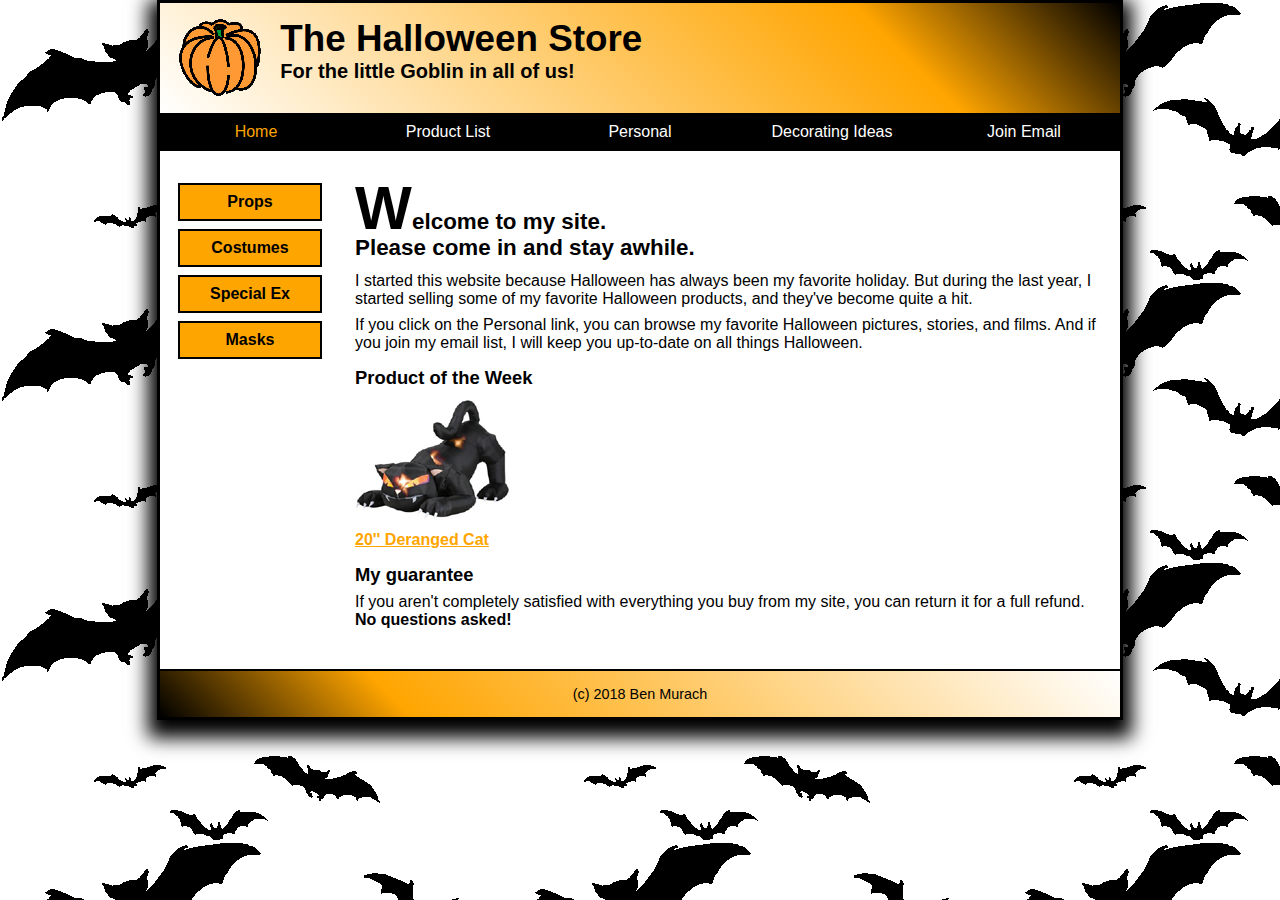
<file: index.html>
<!DOCTYPE html>

<html lang="en">

<head>
	<meta charset="utf-8" />
	<link rel="icon" type="image/x-icon" href="/images/favicon.ico">
	<link rel="stylesheet" href="styles/normalize.css">
	<link rel="stylesheet" href="styles/main.css">
	<title></title>
</head>

<body>

	<header>
		<img src="images/pumpkin.gif" alt="pumpkin ">
		<h2>The Halloween Store</h2>
		<h3>For the little Goblin in all of us!</h3>
	</header>

	<nav id="nav_menu">
		<ul>
			<li><a href="index.html" class="current">Home</a></li>
			<li><a href="products/index.html">Product List</a></li>
			<li><a href="#">Personal</a></li>
			<li><a href="#">Decorating Ideas</a>
			</li>
			<li><a href="#">Join Email</a></li>
		</ul>
	</nav>

	<section>
		<aside>
			<div id="nav_list">
				<ul>
					<li><a href="props.html">Props</a></li>
					<li><a href="costumes.html">Costumes</a></li>
					<li><a href="special.html">Special Ex</a></li>
					<li><a href="masks.html">Masks</a></li>
				</ul>
			</div>
		</aside>
		<div class="main-content">
			<h1>Welcome to my site. <br>Please come in and stay awhile.</h1>

			<p>I started this website because Halloween has always been my favorite holiday. But during the last year, I
				started selling some of my favorite Halloween products, and they've become quite a hit.</p>

			<p>If you click on the Personal link, you can browse my favorite Halloween pictures, stories, and films. And if
				you join my email list, I will keep you up-to-date on all things Halloween.</p>

			<p>
				<h2>Product of the Week</h2>
				<img src="images/cat1.jpg" alt="product of the week | cat">
				<a href="products/cat.html">20'' Deranged Cat</a>
			</p>
			<h2>My guarantee</h2>
			<p> If you aren't completely satisfied with everything you buy from my site, you can return it for a full refund.
				<b>No questions asked!</b>
			</p>
		</div>
	</section>

	<footer>
		<p>(c) 2018 Ben Murach</p>
	</footer>
</body>

</html>
</file>
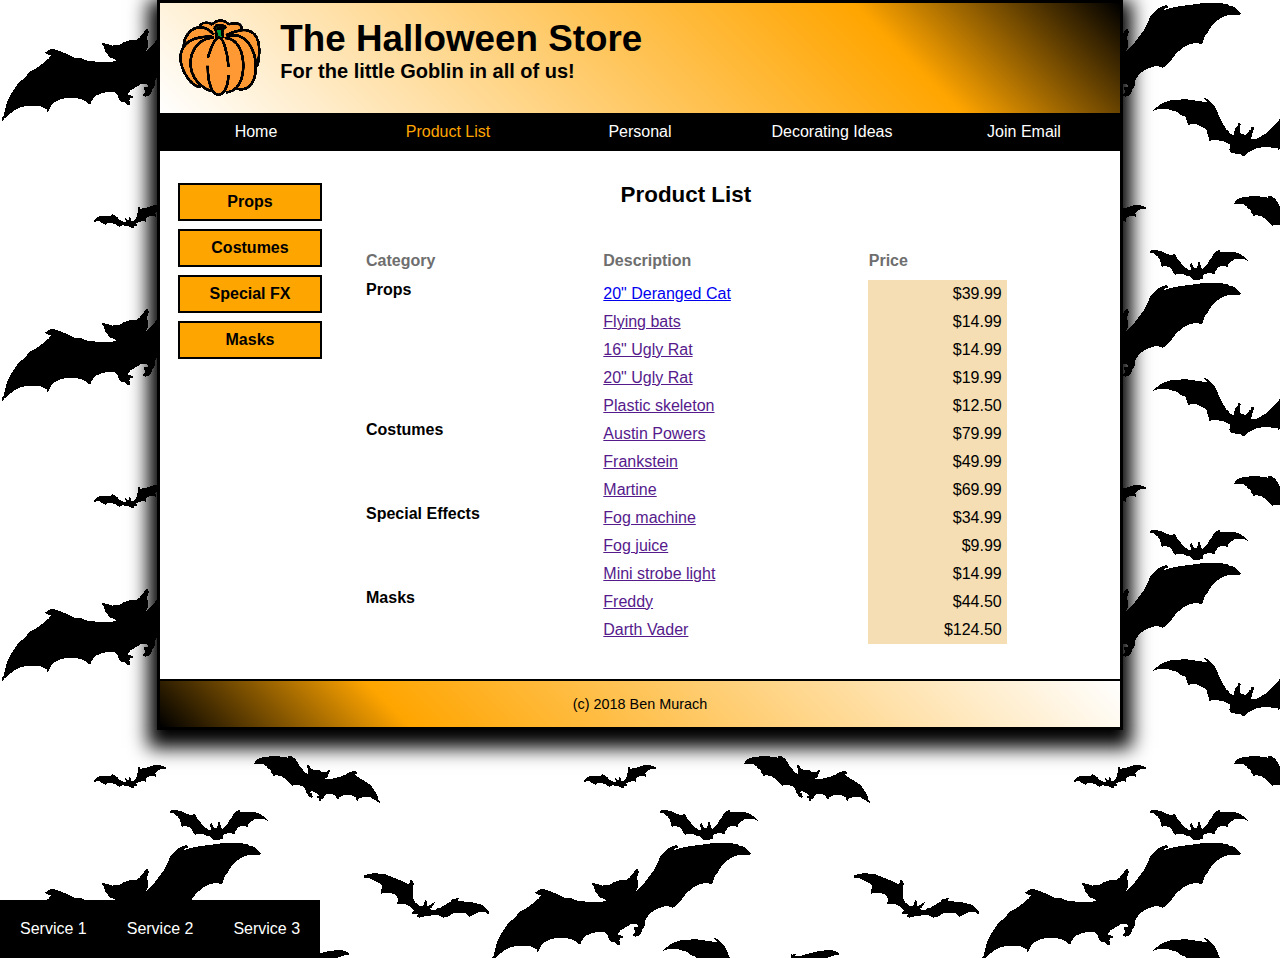
<file: products/index.html>
<!DOCTYPE html>

<html lang="en">

<head>
	<meta charset="utf-8" />
	<link rel="icon" type="image/x-icon" href="../images/favicon.ico">
	<link rel="stylesheet" href="../styles/normalize.css">
	<link rel="stylesheet" href="summary.css">
	<title>Halloween Store</title>
</head>

<body>

	<header>
		<img src="../images/pumpkin.gif" alt="pumpkin ">
		<h2>The Halloween Store</h2>
		<h3>For the little Goblin in all of us!</h3>
	</header>

	<nav id="nav_menu">
		<ul>
			<li style="float: left;"><a href="../index.html">Home</a></li>
			<li style="float: left;"><a href="index.html" class="current">Product List</a></li>
			<li style="float: left;"><a href="">Personal</a></li>
			<li style="float: left;"><a href="">Decorating Ideas</a>
				<ul class="submenu">
					<li><a href="#">Service 1</a></li>
					<li><a href="#">Service 2</a></li>
					<li><a href="#">Service 3</a></li>
				</ul>
			</li>
			<li style="float: left;"><a href="">Join Email</a></li>
		</ul>
	</nav>

	<section class="product-list-section">
		<aside id="left-aside">
			<div id="nav_list">
				<ul>
					<li><a href="props.html">Props</a></li>
					<li><a href="costumes.html">Costumes</a></li>
					<li><a href="special.html">Special FX</a></li>
					<li><a href="masks.html">Masks</a></li>
				</ul>
			</div>
		</aside>
		<div class="product-table-content">
			<h1>Product List</h1>
			<table>
				<thead>
					<tr>
						<td class="table-heading">Category</td>
						<td class="table-heading">Description</td>
						<td class="table-heading">Price</td>
					</tr>
				</thead>
				<tbody>
					<tr>
						<td rowspan="5" style="vertical-align: top; font-weight: 600;">Props</td>
						<td><a href="cat.html">20" Deranged Cat</a></td>
						<td class="rate-col">$39.99</td>
					</tr>
					<tr>
						<td><a href="">Flying bats</a></td>
						<td class="rate-col">$14.99</td>
					</tr>
					<tr>
						<td><a href="">16" Ugly Rat</a></td>
						<td class="rate-col">$14.99</td>
					</tr>
					<tr>
						<td><a href="">20" Ugly Rat</a></td>
						<td class="rate-col">$19.99</td>
					</tr>
					<tr>
						<td><a href="">Plastic skeleton</a></td>
						<td class="rate-col">$12.50</td>
					</tr>
					<tr>
						<td rowspan="3" style="vertical-align: top; font-weight: 600;">Costumes</td>
						<td><a href="">Austin Powers</a></td>
						<td class="rate-col">$79.99</td>
					</tr>
					<tr>
						<td><a href="">Frankstein</a></td>
						<td class="rate-col">$49.99</td>
					</tr>
					<tr>
						<td><a href="">Martine</a></td>
						<td class="rate-col">$69.99</td>
					</tr>

					<tr>
						<td rowspan="3" style="vertical-align: top; font-weight: 600;">Special Effects</td>
						<td><a href="">Fog machine</a></td>
						<td class="rate-col">$34.99</td>
					</tr>
					<tr>
						<td><a href="">Fog juice</a></td>
						<td class="rate-col">$9.99</td>
					</tr>
					<tr>
						<td><a href="">Mini strobe light</a></td>
						<td class="rate-col">$14.99</td>
					</tr>

					<tr>
						<td rowspan="2" style="vertical-align: top; font-weight: 600;">Masks</td>
						<td><a href="">Freddy</a></td>
						<td class="rate-col">$44.50</td>
					</tr>
					<tr>
						<td><a href="">Darth Vader</a></td>
						<td class="rate-col">$124.50</td>
					</tr>
				</tbody>
			</table>
		</div>
	</section>

	<footer>
		<p>(c) 2018 Ben Murach</p>
	</footer>
</body>

</html>
</file>
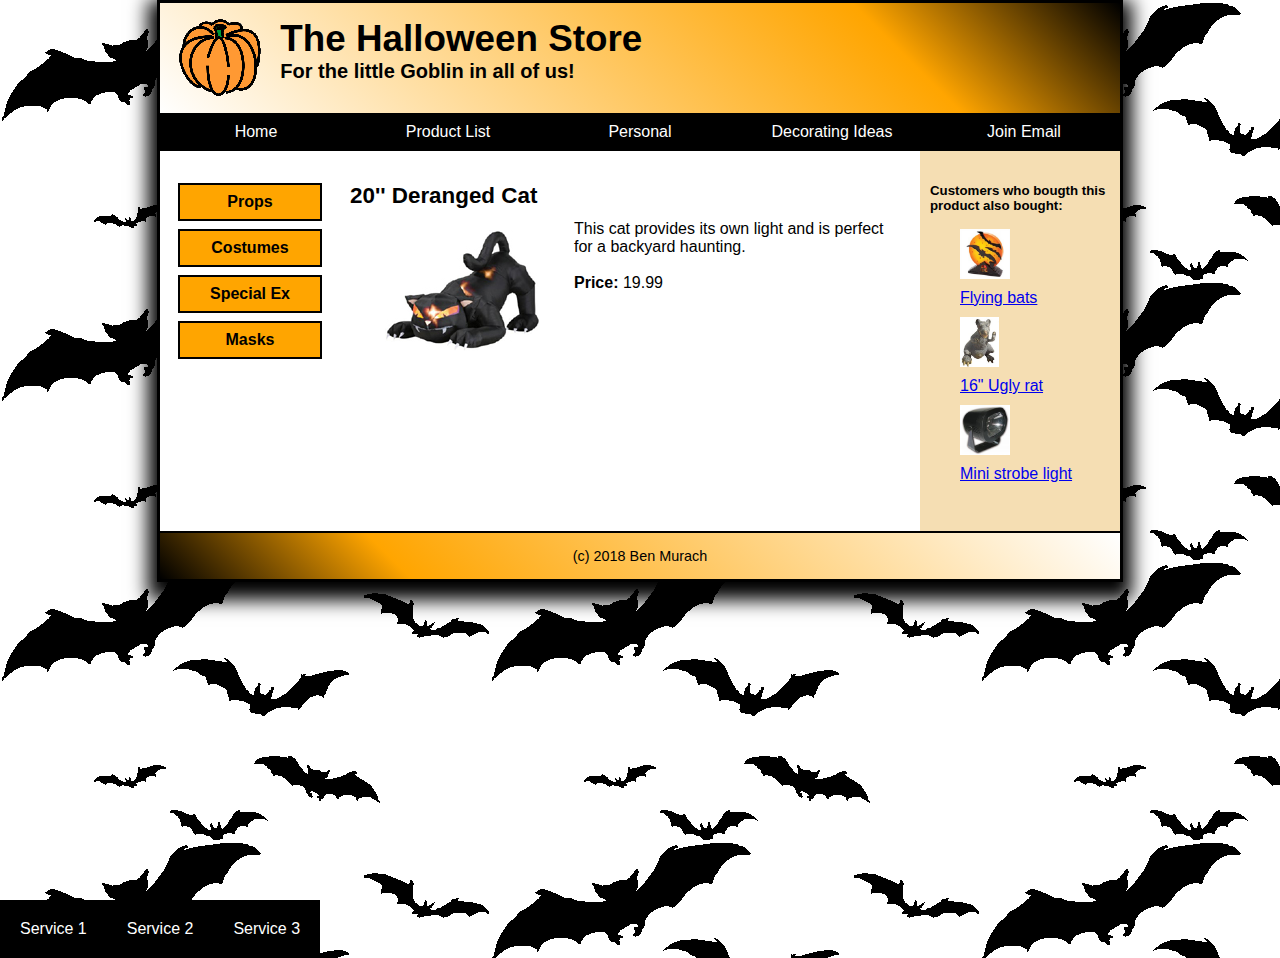
<file: products/cat.html>
<!DOCTYPE html>

<html lang="en">

<head>
	<meta charset="utf-8" />
	<link rel="icon" type="image/x-icon" href="../images/favicon.ico">
	<link rel="stylesheet" href="../styles/normalize.css">
	<link rel="stylesheet" href="product.css">
	<title>Deranged Cat</title>
</head>

<body>

	<header>
		<img src="../images/pumpkin.gif" alt="pumpkin ">
		<h2>The Halloween Store</h2>
		<h3>For the little Goblin in all of us!</h3>
	</header>

	<nav id="nav_menu">
		<ul>
			<li style="float: left;"><a href="../index.html">Home</a></li>
			<li style="float: left;"><a href="index.html">Product List</a></li>
			<li style="float: left;"><a href="">Personal</a></li>
			<li style="float: left;"><a href="">Decorating Ideas</a>
				<ul class="submenu">
					<li><a href="#">Service 1</a></li>
					<li><a href="#">Service 2</a></li>
					<li><a href="#">Service 3</a></li>
				</ul>
			</li>
			<li style="float: left;"><a href="">Join Email</a></li>
		</ul>
	</nav>

	<section>
		<aside id="left-aside">
			<div id="nav_list">
				<ul>
					<li><a href="props.html">Props</a></li>
					<li><a href="costumes.html">Costumes</a></li>
					<li><a href="special.html">Special Ex</a></li>
					<li><a href="masks.html">Masks</a></li>
				</ul>
			</div>
		</aside>
		<div class="product-content">
			<h1>20'' Deranged Cat</h1>
			<div class="product-detail">
				<img src="../images/cat1.jpg" alt="product of the week | cat" />
				<div>
					<span>This cat provides its own light and is perfect for a backyard haunting.</span>
					<br><br>
					<span><b>Price:</b> 19.99</span>
				</div>
			</div>
		</div>
		<aside id="right-aside">
			<h5>Customers who bougth this product also bought:</h5>
			<ul style="list-style: none;">
				<li><img src="../images/flying_bats.jpg" alt="flying bats" height="50px"></li>
				<li><a href="#">Flying bats</a></li>
				<li><img src="../images/rat1.jpg" alt="flying bats" height="50px"></li>
				<li><a href="#">16" Ugly rat</a></li>
				<li><img src="../images/strobe1.jpg" alt="flying bats" height="50px"></li>
				<li><a href="#">Mini strobe light</a></li>
			</ul>
		</aside>
	</section>

	<footer>
		<p>(c) 2018 Ben Murach</p>
	</footer>
</body>

</html>
</file>
<file: styles/main.css>
html {
  background-image: url("../images/bats.gif");
}

body {
  font-family: Verdana, Arial, Helvetica, sans-serif;
  max-width: 960px;
  width: 95%;
  /* fixed width was 800 */
  background-color: white;
  margin: 0 auto;
  padding: 0;
  border: 3px solid black;
  box-shadow: 0 9px 18px 9px;
}

h1,
h2,
h3,
p {
  margin: 0;
  padding: 0;
}

/* Header */
header {
  background-image: -webkit-linear-gradient(45deg, white 0%, orange 75%, black 100%);
  background-image: -moz-linear-gradient(45deg, white 0%, orange 75%, black 100%);
  background-image: -o-linear-gradient(45deg, white 0%, orange 75%, black 100%);
  background-image: linear-gradient(45deg, white 0%, orange 75%, black 100%);
  padding: .9375em 1.875% .9375em 1.875%;
  /* 15 / 16; 15 / 800 x 100 */
}

header img {
  float: left;
  padding-right: 1.875%;
  width: 10.6%;
  max-width: 85px;
  min-width: 40px;
}

header h2 {
  font-size: 230%;
}

header h3 {
  font-size: 125%;
  padding-bottom: .75em;
}

/* Navigation menu */
#nav_menu {
  clear: left;
  margin: 0;
  padding: 0;
}

#nav_menu ul {
  list-style-type: none;
  margin: 0;
  padding: 0;
  overflow: hidden;
  background-color: black;
  display: flex;
  justify-content: space-around;
}

#nav_menu ul li {
  float: left;
  width: 100%;
}

#nav_menu ul li a {
  text-align: center;
  display: block;
  text-decoration: none;
  padding: 10px 0px;
  color: white;
  width: 100%;
  position: relative;
}

#nav_menu ul li a.current {
  color: orange;
}

#nav_menu ul li a:hover,
#nav_menu ul li a:focus {
  background-color: gray;
}

/* Style the submenu */

li.drop-down {
  display: inline-block;
}

.submenu {
  display: none;
  position: absolute;
  background-color: #f9f9f9;
  min-width: 160px;
  box-shadow: 0px 8px 16px 0px rgba(0,0,0,0.2);
  z-index: 1;
}

.submenu ul li {
  float: none;
}

.submenu li {
  padding: 10px 20px;
}

#nav_menu ul li:hover .submenu {
  display: block;
}

/* Sidebar */
aside {
  margin: 0;
  float: left;
  height: 100%;
  width: 160px;
}

#nav_list ul {
  list-style: none;
  margin: 0;
  padding: 0 5%;
}

#nav_list ul li {
  margin-bottom: .5em;
  border: 2px solid black;
}

#nav_list ul li a {
  display: block;
  font-weight: bold;
  text-decoration: none;
  text-align: center;
  background-color: orange;
  padding: .5em 0;
  color: black;
}

.main-content {
  display: table;
  padding-left: 25px;
}

/* Section */
section {
  padding: 2em 10px;
}

section h1 {
  font-size: 140%;
  margin-bottom: .5em;
}

section h1::first-letter {
  initial-letter: 2 1;
}

section h2 {
  font-size: 115%;
  margin: .8em 0 .4em 0;
}

section p {
  margin-bottom: .5em;
}

section a {
  font-weight: bold;
  color: orange;
  text-decoration: underline;
}

section a:link,
main a:visited {
  color: orange;
}

section a:hover,
main a:focus {
  color: green;
}

section img {
  display: block;
  margin: 10px 0px;
}

/* Footer */
footer {
  border-top: 2px solid black;
  padding: .9375em 1.875% .9375em 1.875%;
  background-image: -webkit-linear-gradient(45deg, black 0%, orange 25%, white 100%);
  background-image: -moz-linear-gradient(45deg, black 0%, orange 25%, white 100%);
  background-image: -o-linear-gradient(45deg, black 0%, orange 25%, white 100%);
  background-image: linear-gradient(45deg, black 0%, orange 25%, white 100%);
}

footer p {
  font-size: 90%;
  text-align: center;
}

#mobile_menu {
  display: none;
}

@media only screen and (max-width: 800px) {
  html {
    background-image: none;
  }

  body {
    font-size: 90%;
    box-shadow: none;
  }
}

@media only screen and (max-width: 767px) {
  #nav_menu {
    display: none;
  }

  #mobile_menu {
    display: block;
  }

  header h2 {
    font-size: 200%;
  }
}

@media only screen and (max-width: 479px) {
  header h2 {
    font-size: 180%;
  }

  header h3 {
    font-size: 115%;
  }

  section h1 {
    font-size: 130%;
  }
}
</file>
<file: products/summary.css>
html {
  background-image: url("../images/bats.gif");
}

body {
  font-family: Verdana, Arial, Helvetica, sans-serif;
  max-width: 960px;
  width: 95%;
  /* fixed width was 800 */
  background-color: white;
  margin: 0 auto;
  padding: 0;
  border: 3px solid black;
  box-shadow: 0 9px 18px 9px;
}

h1,
h2,
h3,
p {
  margin: 0;
  padding: 0;
}

/* Header */
header {
  background-image: -webkit-linear-gradient(45deg, white 0%, orange 75%, black 100%);
  background-image: -moz-linear-gradient(45deg, white 0%, orange 75%, black 100%);
  background-image: -o-linear-gradient(45deg, white 0%, orange 75%, black 100%);
  background-image: linear-gradient(45deg, white 0%, orange 75%, black 100%);
  padding: .9375em 1.875% .9375em 1.875%;
  /* 15 / 16; 15 / 800 x 100 */
}

header img {
  float: left;
  padding-right: 1.875%;
  width: 10.6%;
  max-width: 85px;
  min-width: 40px;
}

header h2 {
  font-size: 230%;
}

header h3 {
  font-size: 125%;
  padding-bottom: .75em;
}

/* Navigation menu */
#nav_menu {
  clear: left;
  margin: 0;
  padding: 0;
}

#nav_menu ul {
  list-style-type: none;
  margin: 0;
  padding: 0;
  overflow: hidden;
  background-color: black;
  display: flex;
  justify-content: space-around;
}

#nav_menu ul li {
  float: left;
  width: 100%;
}

#nav_menu ul li a {
  text-align: center;
  display: block;
  text-decoration: none;
  padding: 10px 0px;
  color: white;
  width: 100%;
  position: relative;
}

#nav_menu ul li a.current {
  color: orange;
}

#nav_menu ul li a:hover,
#nav_menu ul li a:focus {
  background-color: gray;
}

/* Style the submenu */
ul.submenu {
  display: none;
  position: absolute;
  top: 100%;
  left: 0;
  background-color: #333;
}

ul.submenu li {
  padding: 10px 20px;
}

#nav_menu ul li:hover ul.submenu {
  display: block;
}

/* Sidebar */
#nav_list ul {
  list-style: none;
  margin: 0;
  padding: 0 5%;
}

#nav_list ul li {
  margin-bottom: .5em;
  border: 2px solid black;
}

#nav_list ul li a {
  display: block;
  font-weight: bold;
  text-decoration: none;
  text-align: center;
  background-color: orange;
  padding: .5em 0;
  color: black;
}

/* Section */
section {
  padding: 0px;
  padding-left: 10px;
  display: flex;
  justify-content: space-between;
}

section h1 {
  font-size: 140%;
  margin-bottom: .5em;
}

section h2 {
  font-size: 115%;
  margin: .8em 0 .4em 0;
}

section p {
  margin-bottom: .5em;
}

section img {
  display: block;
  margin: 10px 0px;
}

.product-content {
  display: table;
  padding-left: 20px;
  padding-right: 15px;
  margin-top: 2em;
}

aside#left-aside {
  margin-top: 2em;
  height: 100%;
  width: 160px;
  min-width: 160px;
}

.product-detail {
  display: flex;
}

.product-content div {
  margin-left: 35px;
}

aside#right-aside {
  margin: 0;
  width: 200px;
  min-width: 200px;
  background-color: #F5DEB3;
  padding: 2em 0px;
}

aside#right-aside h5 {
  margin: 0px 10px 
}

aside#right-aside a {
  color: -webkit-link;
}

.product-list-section {
  display: flex;
  justify-content: flex-start;
}

.product-table-content {
  display: flex;
  width: 100%;
  flex-direction: column;
  margin-left: 35px;
}

.product-table-content h1 {
  width: 85%;
  padding: 1.4em 0px;
  text-align: center;
}

.product-table-content table {
  width: 85%;
}

.product-table-content table {
  margin-bottom: 35px;
}

.table-heading {
  padding-bottom: 10px;
  color: #6e6e6e;
  font-weight: 700;
}

.rate-col {
  background-color: #F5DEB3;
  text-align: end;
  padding-right: 5px;
  padding: 5px
}


/* Footer */
footer {
  border-top: 2px solid black;
  padding: .9375em 1.875% .9375em 1.875%;
  background-image: -webkit-linear-gradient(45deg, black 0%, orange 25%, white 100%);
  background-image: -moz-linear-gradient(45deg, black 0%, orange 25%, white 100%);
  background-image: -o-linear-gradient(45deg, black 0%, orange 25%, white 100%);
  background-image: linear-gradient(45deg, black 0%, orange 25%, white 100%);
}

footer p {
  font-size: 90%;
  text-align: center;
}

#mobile_menu {
  display: none;
}

@media only screen and (max-width: 800px) {
  html {
    background-image: none;
  }

  body {
    font-size: 90%;
    box-shadow: none;
  }
}

@media only screen and (max-width: 767px) {
  #nav_menu {
    display: none;
  }

  #mobile_menu {
    display: block;
  }

  header h2 {
    font-size: 200%;
  }
}

@media only screen and (max-width: 479px) {
  header h2 {
    font-size: 180%;
  }

  header h3 {
    font-size: 115%;
  }

  section h1 {
    font-size: 130%;
  }
}
</file>
<file: products/product.css>
html {
  background-image: url("../images/bats.gif");
}

body {
  font-family: Verdana, Arial, Helvetica, sans-serif;
  max-width: 960px;
  width: 95%;
  /* fixed width was 800 */
  background-color: white;
  margin: 0 auto;
  padding: 0;
  border: 3px solid black;
  box-shadow: 0 9px 18px 9px;
}

h1,
h2,
h3,
p {
  margin: 0;
  padding: 0;
}

/* Header */
header {
  background-image: -webkit-linear-gradient(45deg, white 0%, orange 75%, black 100%);
  background-image: -moz-linear-gradient(45deg, white 0%, orange 75%, black 100%);
  background-image: -o-linear-gradient(45deg, white 0%, orange 75%, black 100%);
  background-image: linear-gradient(45deg, white 0%, orange 75%, black 100%);
  padding: .9375em 1.875% .9375em 1.875%;
  /* 15 / 16; 15 / 800 x 100 */
}

header img {
  float: left;
  padding-right: 1.875%;
  width: 10.6%;
  max-width: 85px;
  min-width: 40px;
}

header h2 {
  font-size: 230%;
}

header h3 {
  font-size: 125%;
  padding-bottom: .75em;
}

/* Navigation menu */
#nav_menu {
  clear: left;
  margin: 0;
  padding: 0;
}

#nav_menu ul {
  list-style-type: none;
  margin: 0;
  padding: 0;
  overflow: hidden;
  background-color: black;
  display: flex;
  justify-content: space-around;
}

#nav_menu ul li {
  float: left;
  width: 100%;
}

#nav_menu ul li a {
  text-align: center;
  display: block;
  text-decoration: none;
  padding: 10px 0px;
  color: white;
  width: 100%;
  position: relative;
}

#nav_menu ul li a.current {
  color: orange;
}

#nav_menu ul li a:hover,
#nav_menu ul li a:focus {
  background-color: gray;
}

/* Style the submenu */
ul.submenu {
  display: none;
  position: absolute;
  top: 100%;
  left: 0;
  background-color: #333;
}

ul.submenu li {
  padding: 10px 20px;
}

#nav_menu ul li:hover ul.submenu {
  display: block;
}

/* Sidebar */
#nav_list ul {
  list-style: none;
  margin: 0;
  padding: 0 5%;
}

#nav_list ul li {
  margin-bottom: .5em;
  border: 2px solid black;
}

#nav_list ul li a {
  display: block;
  font-weight: bold;
  text-decoration: none;
  text-align: center;
  background-color: orange;
  padding: .5em 0;
  color: black;
}

/* Section */
section {
  padding: 0px;
  padding-left: 10px;
  display: flex;
  justify-content: space-between;
}

section h1 {
  font-size: 140%;
  margin-bottom: .5em;
}

section h2 {
  font-size: 115%;
  margin: .8em 0 .4em 0;
}

section p {
  margin-bottom: .5em;
}

section img {
  display: block;
  margin: 10px 0px;
}

.product-content {
  display: table;
  padding-left: 20px;
  padding-right: 15px;
  margin-top: 2em;
}

aside#left-aside {
  margin-top: 2em;
  height: 100%;
  width: 160px;
  min-width: 160px;
}

.product-detail {
  display: flex;
}

.product-content div {
  margin-left: 35px;
}

aside#right-aside {
  margin: 0;
  width: 200px;
  min-width: 200px;
  background-color: #F5DEB3;
  padding: 2em 0px;
}

aside#right-aside h5 {
  margin: 0px 10px 
}

aside#right-aside a {
  color: -webkit-link;
}

.product-list-section {
  display: flex;
  justify-content: flex-start;
}

.product-table-content {
  display: flex;
  width: 100%;
  flex-direction: column;
  margin-left: 35px;
}

.product-table-content h1 {
  width: 85%;
  padding: 1.4em 0px;
  text-align: center;
}

.product-table-content table {
  width: 85%;
}

.product-table-content table {
  margin-bottom: 35px;
}

.table-heading {
  padding-bottom: 10px;
  color: #6e6e6e;
  font-weight: 700;
}

.rate-col {
  background-color: #F5DEB3;
  text-align: end;
  padding-right: 5px;
  padding: 5px
}


/* Footer */
footer {
  border-top: 2px solid black;
  padding: .9375em 1.875% .9375em 1.875%;
  background-image: -webkit-linear-gradient(45deg, black 0%, orange 25%, white 100%);
  background-image: -moz-linear-gradient(45deg, black 0%, orange 25%, white 100%);
  background-image: -o-linear-gradient(45deg, black 0%, orange 25%, white 100%);
  background-image: linear-gradient(45deg, black 0%, orange 25%, white 100%);
}

footer p {
  font-size: 90%;
  text-align: center;
}

#mobile_menu {
  display: none;
}

@media only screen and (max-width: 800px) {
  html {
    background-image: none;
  }

  body {
    font-size: 90%;
    box-shadow: none;
  }
}

@media only screen and (max-width: 767px) {
  #nav_menu {
    display: none;
  }

  #mobile_menu {
    display: block;
  }

  header h2 {
    font-size: 200%;
  }
}

@media only screen and (max-width: 479px) {
  header h2 {
    font-size: 180%;
  }

  header h3 {
    font-size: 115%;
  }

  section h1 {
    font-size: 130%;
  }
}
</file>
